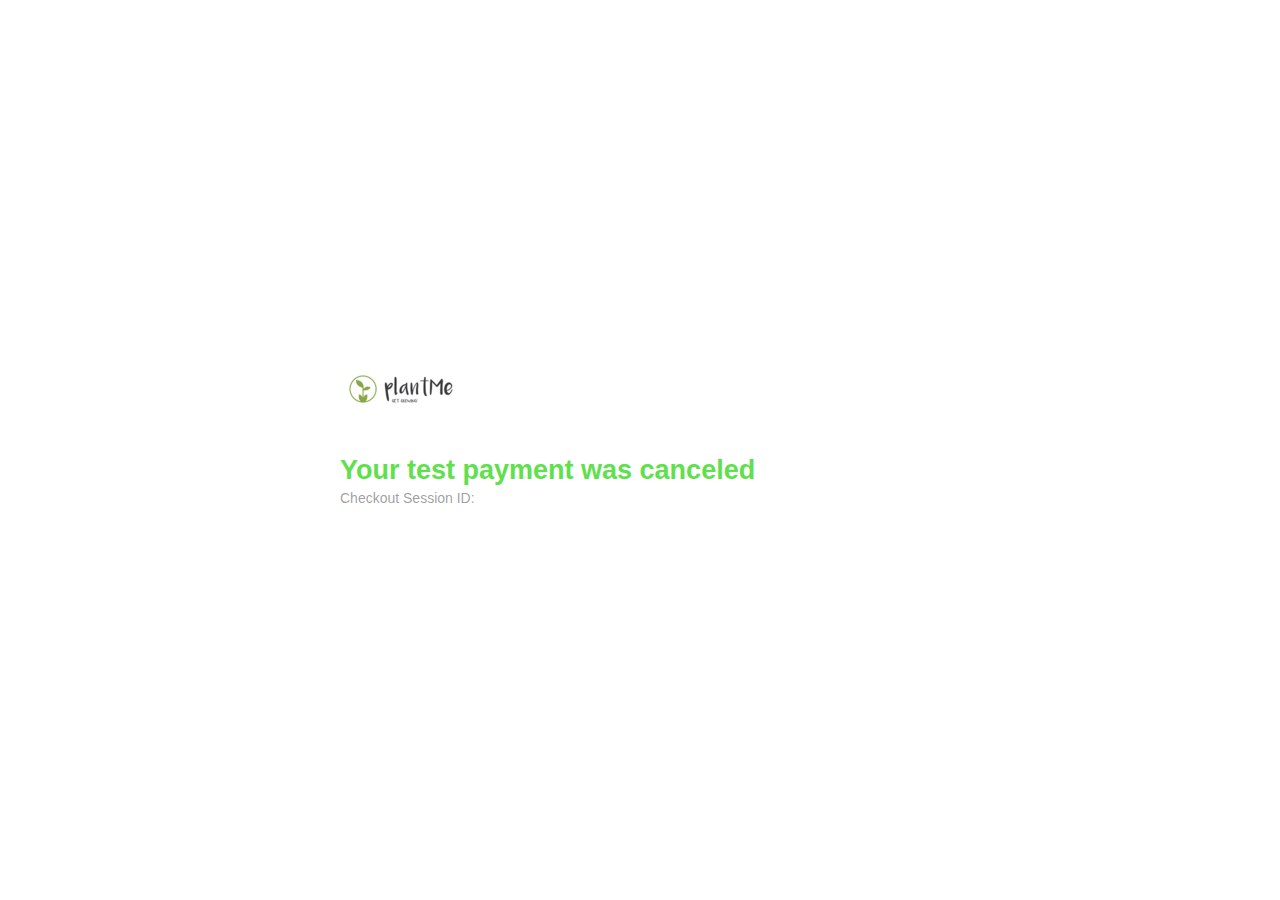
<file: stripe/canceled.html>
<!DOCTYPE html>
<html lang="en">
  <head>
    <meta charset="utf-8" />
    <title>Stripe Checkout Sample</title>
    <meta name="description" content="A demo of Stripe Payment Intents" />

    <link rel="icon" href="favicon.ico" type="image/x-icon" />
    <link rel="stylesheet" href="css/normalize.css" />
    <link rel="stylesheet" href="css/global.css" />
    <script src="https://js.stripe.com/v3/"></script>
  </head>

  <body>
    <div class="sr-root">
      <div class="sr-main">
        <header class="sr-header">
          <img src="./Capture.PNG" alt="" srcset="">

        </header>
        <div class="sr-payment-summary completed-view">
          <h1>Your test payment was canceled</h1>
          <h4>Checkout Session ID: <span id="session"></span></h4>
        </div>
      <div class="sr-content">
        <!-- <div class="pasha-image-stack">
          <img
            src="https://picsum.photos/280/320?random=1"
            width="140"
            height="160"
          />
          <img
            src="https://picsum.photos/280/320?random=2"
            width="140"
            height="160"
          />
          <img
            src="https://picsum.photos/280/320?random=3"
            width="140"
            height="160"
          />
          <img
            src="https://picsum.photos/280/320?random=4"
            width="140"
            height="160"
          />
        </div> -->
      </div>
    </div>
    <script>
      // Replace with your own publishable key: https://dashboard.stripe.com/test/apikeys
      var PUBLISHABLE_KEY = "pk_test_Et3gssFCLE5GShrSisht3Vmu00A0Er608Z";
      
      if (PUBLISHABLE_KEY === "pk123333_test_Et3gssFCLE5GShrSisht3Vmu00A0Er608Z") {
        console.log(
          "Replace the hardcoded publishable key with your own publishable key: https://dashboard.stripe.com/test/apikeys"
        );
      }

      var stripe = Stripe(PUBLISHABLE_KEY);
      var urlParams = new URLSearchParams(window.location.search);

      if (urlParams.has("session_id")) {
        document.getElementById("session").textContent = urlParams.get(
          "session_id"
        );
      }
    </script>
  </body>
</html>
</file>
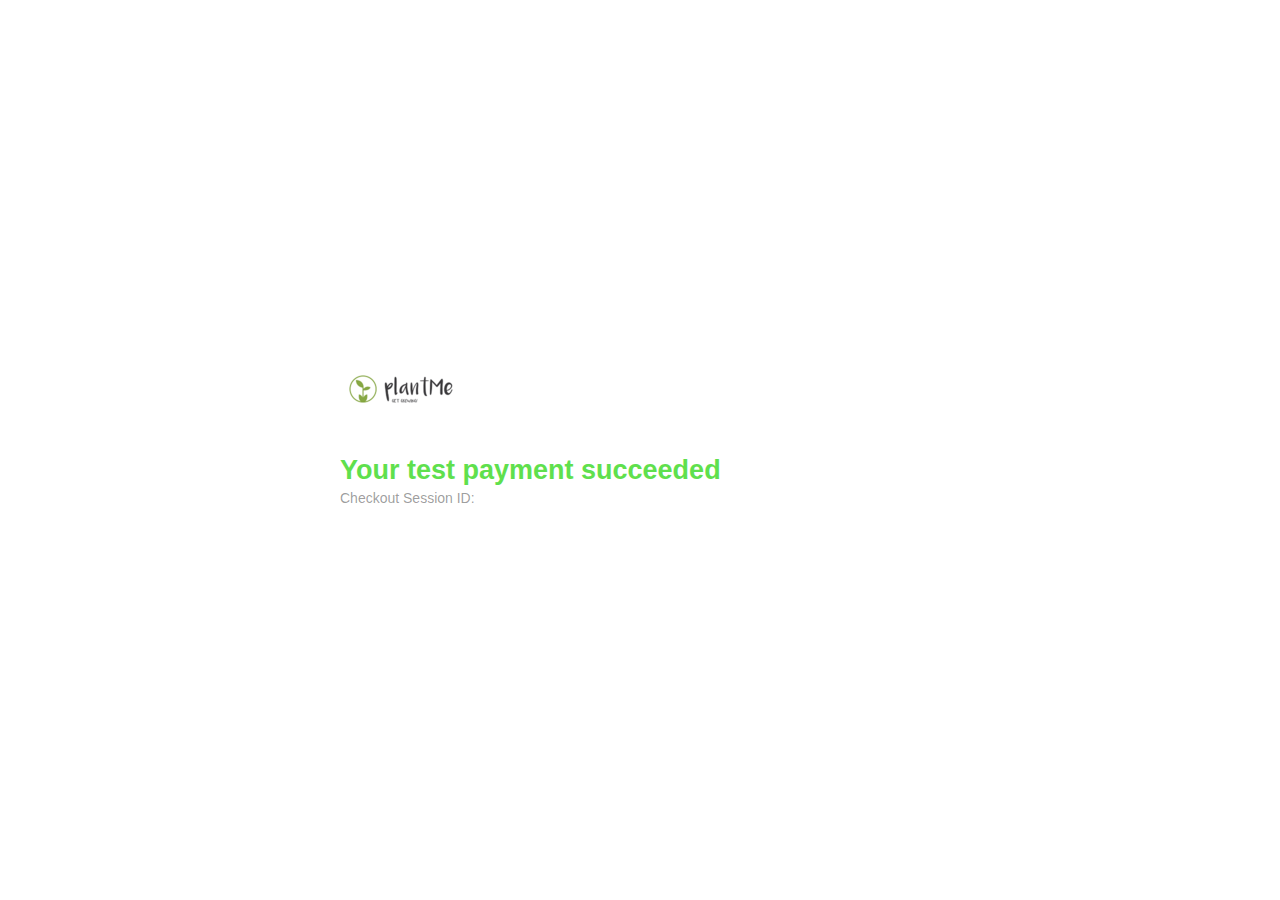
<file: stripe/success.html>
<!DOCTYPE html>
<html lang="en">
  <head>
    <meta charset="utf-8" />
    <title>Stripe Checkout Sample</title>
    <meta name="description" content="A demo of Stripe Payment Intents" />

    <link rel="icon" href="favicon.ico" type="image/x-icon" />
    <link rel="stylesheet" href="css/normalize.css" />
    <link rel="stylesheet" href="css/global.css" />
    <script src="https://js.stripe.com/v3/"></script>
  </head>

  <body>
    <div class="sr-root">
      <div class="sr-main">
        <header class="sr-header">
          <img src="./Capture.PNG" alt="" srcset="">
          
        </header>
        <div class="sr-payment-summary completed-view">
          <h1>Your test payment succeeded</h1>
          <h4>Checkout Session ID: <span id="session"></span></h4>
        </div>
      <div class="sr-content">
        <!-- <div class="pasha-image-stack">
          <img
            src="https://picsum.photos/280/320?random=1"
            width="140"
            height="160"
          />
          <img
            src="https://picsum.photos/280/320?random=2"
            width="140"
            height="160"
          />
          <img
            src="https://picsum.photos/280/320?random=3"
            width="140"
            height="160"
          />
          <img
            src="https://picsum.photos/280/320?random=4"
            width="140"
            height="160"
          />
        </div> -->
      </div>
    </div>
    <script>
      // Replace with your own publishable key: https://dashboard.stripe.com/test/apikeys
      var PUBLISHABLE_KEY = "pk_test_Et3gssFCLE5GShrSisht3Vmu00A0Er608Z";
      
      if (PUBLISHABLE_KEY === "pkxcvxcv0Er608Z") {
        console.log(
          "Replace the hardcoded publishable key with your own publishable key: https://dashboard.stripe.com/test/apikeys"
        );
      }

      var stripe = Stripe(PUBLISHABLE_KEY);
      var urlParams = new URLSearchParams(window.location.search);

      if (urlParams.has("session_id")) {
        document.getElementById("session").textContent = urlParams.get(
          "session_id"
        );
      }
    </script>
  </body>
</html>
</file>
<file: stripe/css/global.css>
/* Variables */
:root {
  --gray-offset: rgba(0, 0, 0, 0.03);
  --gray-border: rgba(0, 0, 0, 0.15);
  --gray-light: rgba(0, 0, 0, 0.4);
  --gray-mid: rgba(0, 0, 0, 0.7);
  --gray-dark: rgba(0, 0, 0, 0.9);
  --body-color: var(--gray-mid);
  --headline-color: var(--gray-dark);
  --accent-color: #0066f0;
  --body-font-family: -apple-system, BlinkMacSystemFont, sans-serif;
  --radius: 6px;
  --logo-image: url("https://storage.googleapis.com/stripe-sample-images/KAVHOLM.svg");
  --form-width: 600px;
}

/* Base */
* {
  box-sizing: border-box;
}
body {
  font-family: var(--body-font-family);
  font-size: 16px;
  color: var(--body-color);
  -webkit-font-smoothing: antialiased;
}
h1,
h2,
h3,
h4,
h5,
h6 {
  color: var(--body-color);
  margin-top: 2px;
  margin-bottom: 4px;
}
h1 {
  font-size: 27px;
  color: var(--headline-color);
}
h4 {
  font-weight: 500;
  font-size: 14px;
  color: var(--gray-light);
}

/* Layout */
.sr-root {
  display: flex;
  flex-direction: row;
  width: 100%;
  max-width: 980px;
  padding: 48px;
  align-content: center;
  justify-content: center;
  height: auto;
  min-height: 100vh;
  margin: 0 auto;
}
.sr-header {
  margin-bottom: 32px;
}
.sr-payment-summary {
  margin-bottom: 20px;
}
.sr-main,
.sr-content {
  display: flex;
  flex-direction: column;
  justify-content: center;
  height: 100%;
  align-self: center;
}
.sr-main {
  width: var(--form-width);
}
.sr-content {
  padding-left: 48px;
}
.sr-header__logo {
  background-image: var(--logo-image);
  height: 24px;
  background-size: contain;
  background-repeat: no-repeat;
  width: 100%;
}
.sr-legal-text {
  color: var(--gray-light);
  text-align: center;
  font-size: 13px;
  line-height: 17px;
  margin-top: 12px;
}
.sr-field-error {
  color: var(--accent-color);
  text-align: left;
  font-size: 13px;
  line-height: 17px;
  margin-top: 12px;
}

/* Form */
.sr-form-row {
  margin: 16px 0;
}
label {
  font-size: 13px;
  font-weight: 500;
  margin-bottom: 8px;
  display: inline-block;
}

/* Inputs */
.sr-input,
.sr-select,
input[type="text"],
input[type="number"] {
  border: 1px solid var(--gray-border);
  border-radius: var(--radius);
  padding: 5px 12px;
  height: 44px;
  width: 100%;
  transition: box-shadow 0.2s ease;
  background: white;
  -moz-appearance: none;
  -webkit-appearance: none;
  appearance: none;
  color: #32325d;
}
.sr-input:focus,
input[type="text"]:focus,
button:focus,
.focused {
  box-shadow: 0 0 0 1px rgba(50, 151, 211, 0.3), 0 1px 1px 0 rgba(0, 0, 0, 0.07),
    0 0 0 4px rgba(50, 151, 211, 0.3);
  outline: none;
  z-index: 9;
}
.sr-input::placeholder,
input[type="text"]::placeholder,
input[type="number"]::placeholder {
  color: var(--gray-light);
}

/* Checkbox */
.sr-checkbox-label {
  position: relative;
  cursor: pointer;
}

.sr-checkbox-label input {
  opacity: 0;
  margin-right: 6px;
}

.sr-checkbox-label .sr-checkbox-check {
  position: absolute;
  left: 0;
  height: 16px;
  width: 16px;
  background-color: white;
  border: 1px solid var(--gray-border);
  border-radius: 4px;
  transition: all 0.2s ease;
}

.sr-checkbox-label input:focus ~ .sr-checkbox-check {
  box-shadow: 0 0 0 1px rgba(50, 151, 211, 0.3), 0 1px 1px 0 rgba(0, 0, 0, 0.07),
    0 0 0 4px rgba(50, 151, 211, 0.3);
  outline: none;
}

.sr-checkbox-label input:checked ~ .sr-checkbox-check {
  background-color: var(--accent-color);
  background-image: url("https://storage.googleapis.com/stripe-sample-images/icon-checkmark.svg");
  background-repeat: no-repeat;
  background-size: 16px;
  background-position: -1px -1px;
}

/* Select */
.sr-select {
  display: block;
  height: 44px;
  margin: 0;
  background-image: url("https://storage.googleapis.com/stripe-sample-images/icon-chevron-down.svg");
  background-repeat: no-repeat, repeat;
  background-position: right 12px top 50%, 0 0;
  background-size: 0.65em auto, 100%;
}
.sr-select:after {
}
.sr-select::-ms-expand {
  display: none;
}
.sr-select:hover {
  cursor: pointer;
}
.sr-select:focus {
  box-shadow: 0 0 0 1px rgba(50, 151, 211, 0.3), 0 1px 1px 0 rgba(0, 0, 0, 0.07),
    0 0 0 4px rgba(50, 151, 211, 0.3);
  outline: none;
}
.sr-select option {
  font-weight: 400;
}
.sr-select:invalid {
  color: var(--gray-light);
  background-opacity: 0.4;
}

/* Combo inputs */
.sr-combo-inputs {
  display: flex;
  flex-direction: column;
}
.sr-combo-inputs input,
.sr-combo-inputs .sr-select {
  border-radius: 0;
  border-bottom: 0;
}
.sr-combo-inputs > input:first-child,
.sr-combo-inputs > .sr-select:first-child {
  border-radius: var(--radius) var(--radius) 0 0;
}
.sr-combo-inputs > input:last-child,
.sr-combo-inputs > .sr-select:last-child {
  border-radius: 0 0 var(--radius) var(--radius);
  border-bottom: 1px solid var(--gray-border);
}
.sr-combo-inputs > .sr-combo-inputs-row:last-child input:first-child {
  border-radius: 0 0 0 var(--radius);
  border-bottom: 1px solid var(--gray-border);
}
.sr-combo-inputs > .sr-combo-inputs-row:last-child input:last-child {
  border-radius: 0 0 var(--radius) 0;
  border-bottom: 1px solid var(--gray-border);
}
.sr-combo-inputs > .sr-combo-inputs-row:first-child input:first-child {
  border-radius: var(--radius) 0 0 0;
}
.sr-combo-inputs > .sr-combo-inputs-row:first-child input:last-child {
  border-radius: 0 var(--radius) 0 0;
}
.sr-combo-inputs > .sr-combo-inputs-row:first-child input:only-child {
  border-radius: var(--radius) var(--radius) 0 0;
}
.sr-combo-inputs-row {
  width: 100%;
  display: flex;
}

.sr-combo-inputs-row > input {
  width: 100%;
  border-radius: 0;
}

.sr-combo-inputs-row > input:first-child:not(:only-child) {
  border-right: 0;
}

.sr-combo-inputs-row:not(:first-of-type) .sr-input {
  border-radius: 0 0 var(--radius) var(--radius);
}

/* Buttons and links */
button {
  background: var(--accent-color);
  border-radius: var(--radius);
  color: white;
  border: 0;
  padding: 12px 16px;
  margin-top: 16px;
  font-weight: 600;
  cursor: pointer;
  transition: all 0.2s ease;
  display: block;
}
button:hover {
  filter: contrast(115%);
}
button:active {
  transform: translateY(0px) scale(0.98);
  filter: brightness(0.9);
}
button:disabled {
  opacity: 0.5;
  cursor: none;
}

.sr-payment-form button,
.fullwidth {
  width: 100%;
}

a {
  color: var(--accent-color);
  text-decoration: none;
  transition: all 0.2s ease;
}

a:hover {
  filter: brightness(0.8);
}

a:active {
  filter: brightness(0.5);
}

/* Code block */
.sr-callout {
  background: var(--gray-offset);
  padding: 12px;
  border-radius: var(--radius);
  max-height: 200px;
  overflow: auto;
}
code,
pre {
  font-family: "SF Mono", "IBM Plex Mono", "Menlo", monospace;
  font-size: 12px;
}

/* Stripe Element placeholder */
.sr-card-element {
  padding-top: 12px;
}

/* Responsiveness */
@media (max-width: 720px) {
  .sr-root {
    flex-direction: column;
    justify-content: flex-start;
    padding: 48px 20px;
    min-width: 320px;
  }

  .sr-header__logo {
    background-position: center;
  }

  .sr-payment-summary {
    text-align: center;
  }

  .sr-content {
    display: none;
  }

  .sr-main {
    width: 100%;
  }
}

/* Pasha styles – Brand-overrides, can split these out */
:root {
  --accent-color: #5fe04d;
  --headline-color: var(--accent-color);
  --logo-image: url("https://storage.googleapis.com/stripe-sample-images/logo-pasha.svg");
}

.pasha-image-stack {
  display: grid;
  grid-gap: 12px;
  grid-template-columns: auto auto;
}

.pasha-image-stack img,
.pasha-image img {
  border-radius: var(--radius);
  background-color: var(--gray-border);
  box-shadow: 0 7px 14px 0 rgba(50, 50, 93, 0.1),
    0 3px 6px 0 rgba(0, 0, 0, 0.07);
  transition: all 0.8s ease;
  opacity: 0;
}

.pasha-image {
  text-align: center;
  margin-top: 20px;
}

.pasha-image img {
  opacity: 1;
}

.pasha-image-stack img:nth-child(1) {
  transform: translate(30px, 15px);
  opacity: 1;
}
.pasha-image-stack img:nth-child(2) {
  transform: translate(-28px, 0px);
  opacity: 1;
}
.pasha-image-stack img:nth-child(3) {
  transform: translate(64px, -50px);
  opacity: 1;
}

/* todo: spinner/processing state, errors, animations */

.spinner,
.spinner:before,
.spinner:after {
  border-radius: 50%;
}
.spinner {
  color: #ffffff;
  font-size: 22px;
  text-indent: -99999px;
  margin: 0px auto;
  position: relative;
  width: 20px;
  height: 20px;
  box-shadow: inset 0 0 0 2px;
  -webkit-transform: translateZ(0);
  -ms-transform: translateZ(0);
  transform: translateZ(0);
}
.spinner:before,
.spinner:after {
  position: absolute;
  content: "";
}
.spinner:before {
  width: 10.4px;
  height: 20.4px;
  background: var(--accent-color);
  border-radius: 20.4px 0 0 20.4px;
  top: -0.2px;
  left: -0.2px;
  -webkit-transform-origin: 10.4px 10.2px;
  transform-origin: 10.4px 10.2px;
  -webkit-animation: loading 2s infinite ease 1.5s;
  animation: loading 2s infinite ease 1.5s;
}
.spinner:after {
  width: 10.4px;
  height: 10.2px;
  background: var(--accent-color);
  border-radius: 0 10.2px 10.2px 0;
  top: -0.1px;
  left: 10.2px;
  -webkit-transform-origin: 0px 10.2px;
  transform-origin: 0px 10.2px;
  -webkit-animation: loading 2s infinite ease;
  animation: loading 2s infinite ease;
}
@-webkit-keyframes loading {
  0% {
    -webkit-transform: rotate(0deg);
    transform: rotate(0deg);
  }
  100% {
    -webkit-transform: rotate(360deg);
    transform: rotate(360deg);
  }
}
@keyframes loading {
  0% {
    -webkit-transform: rotate(0deg);
    transform: rotate(0deg);
  }
  100% {
    -webkit-transform: rotate(360deg);
    transform: rotate(360deg);
  }
}

/* Custom */
.container {
  border: 1px solid #e8e8e8;
  border-radius: 6px;
  padding: 32px 28px;
  display: flex;
  flex-direction: column;
  justify-content: space-between;
  max-width: 400px;
}

.container .pasha-image-stack {
  margin-top: 20px;
}

.container:first-of-type {
  margin-right: 20px;
}

.quantity-setter {
  display: flex;
  justify-content: center;
  margin-top: 20px;
}

.quantity-setter input {
  border-radius: 0;
  width: 50px;
  padding: 0;
  text-align: center;
}

.quantity-setter .increment-btn {
  margin-top: 0;
  border-radius: 0;
  border: 1px solid var(--accent-color);
}

input[type="number"]::-webkit-inner-spin-button,
input[type="number"]::-webkit-outer-spin-button {
  -webkit-appearance: none;
  margin: 0;
}

/* Animated form */

.sr-root {
  animation: 0.4s form-in;
  animation-fill-mode: both;
  animation-timing-function: ease;
}

.sr-payment-form .sr-form-row {
  animation: 0.4s field-in;
  animation-fill-mode: both;
  animation-timing-function: ease;
  transform-origin: 50% 0%;
}

/* need saas for loop :D  */
.sr-payment-form .sr-form-row:nth-child(1) {
  animation-delay: 0;
}
.sr-payment-form .sr-form-row:nth-child(2) {
  animation-delay: 60ms;
}
.sr-payment-form .sr-form-row:nth-child(3) {
  animation-delay: 120ms;
}
.sr-payment-form .sr-form-row:nth-child(4) {
  animation-delay: 180ms;
}
.sr-payment-form .sr-form-row:nth-child(5) {
  animation-delay: 240ms;
}
.sr-payment-form .sr-form-row:nth-child(6) {
  animation-delay: 300ms;
}
.hidden {
  display: none;
}

@keyframes field-in {
  0% {
    opacity: 0;
    transform: translateY(8px) scale(0.95);
  }
  100% {
    opacity: 1;
    transform: translateY(0px) scale(1);
  }
}

@keyframes form-in {
  0% {
    opacity: 0;
    transform: scale(0.98);
  }
  100% {
    opacity: 1;
    transform: scale(1);
  }
}
</file>
